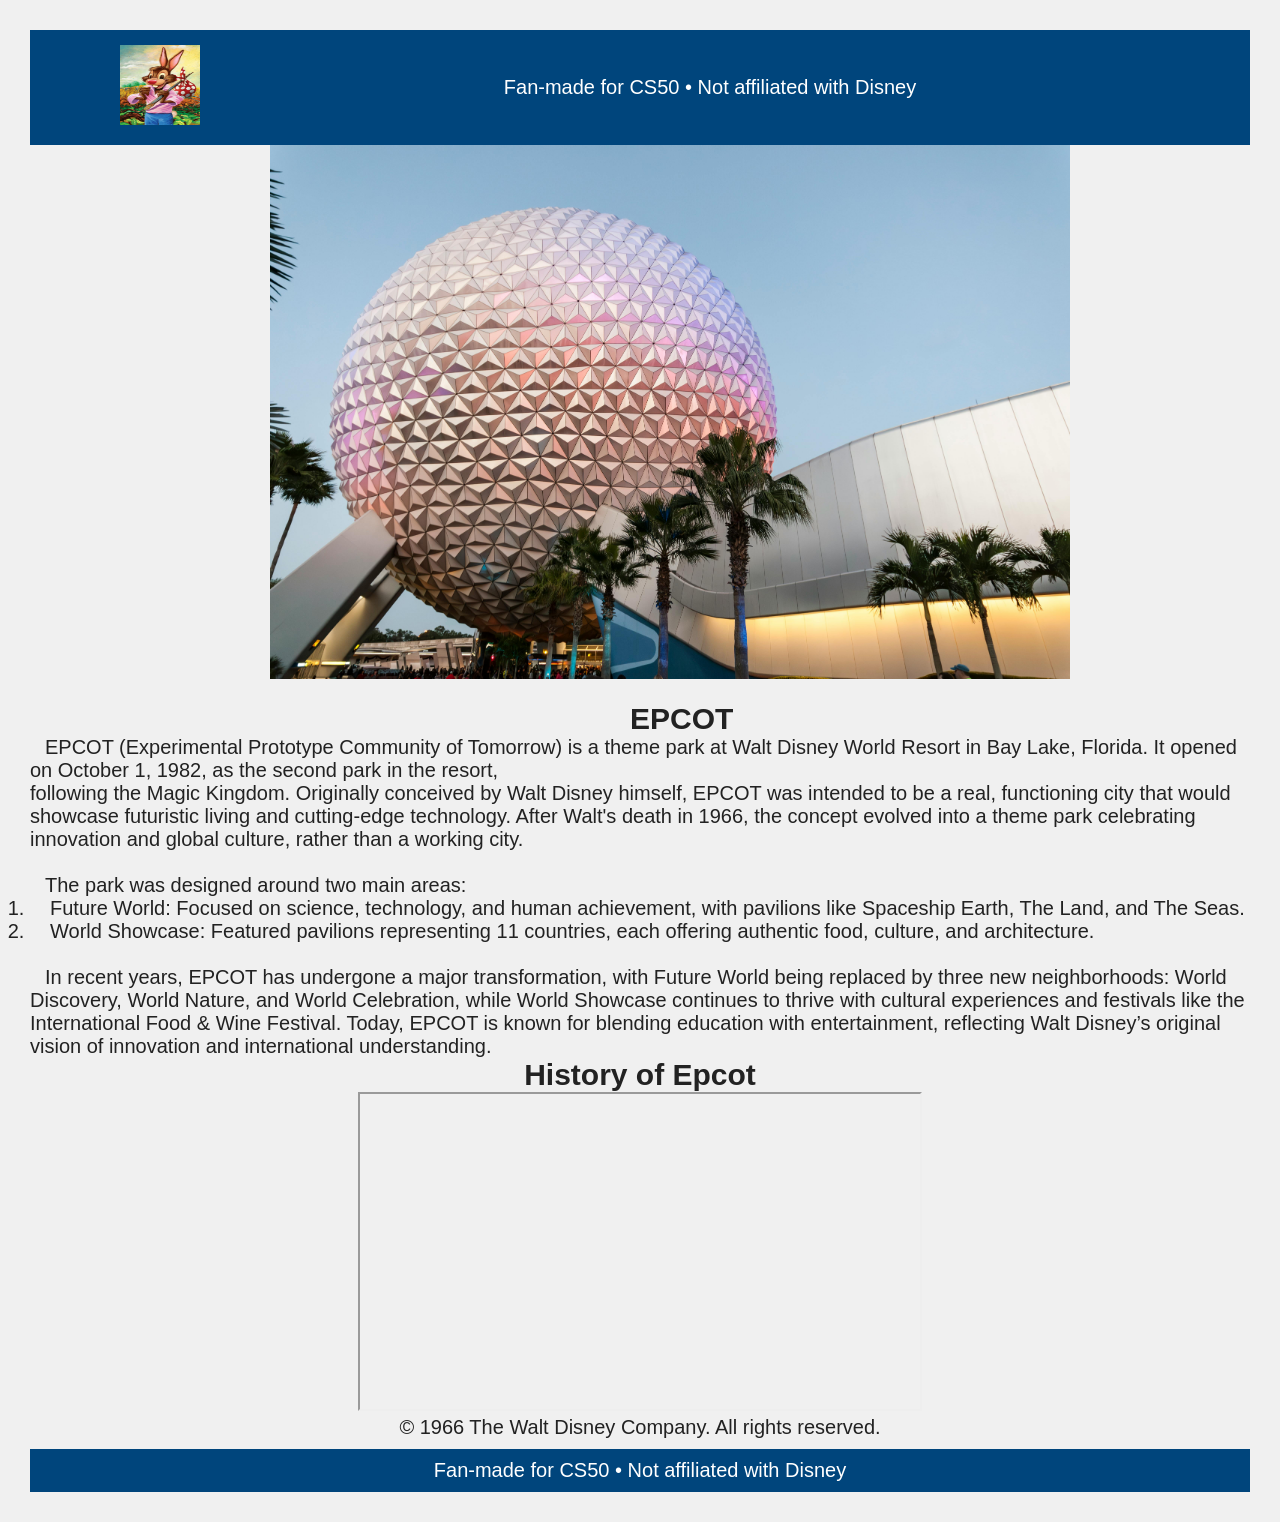
<file: epcot.html>
<!DOCTYPE html>
<html lang="en">
<head>
  <meta charset="UTF-8" />
  <meta name="viewport" content="width=device-width, initial-scale=1.0"/>
  <title>Disney Fan Site</title>
  <link rel="stylesheet" href="epcot.css" />
</head>
<body>

  <!-- Navigation -->
  <header class="navbar">
   <a href="index.html"> <img src="briar rabbit.png" alt="Fan Disney Logo" class="logo" /></a>
    <p id="fan-made">Fan-made for CS50 • Not affiliated with Disney</p>
    <nav><br>

  </header>

  <!-- Hero Banner -->
  <section class="hero">
    <img src="daytime-ball.jpg" alt="epcot ball">
    <div class="hero-text">
  </section> <br>

  <!-- Featured Movies -->
  <section id="movies" class="section movies">
    <h2 class="name">EPCOT</h2>
    <p class="info">EPCOT (Experimental Prototype Community of Tomorrow) is a theme park at Walt Disney World Resort in Bay Lake, Florida.
        It opened on October 1, 1982, as the second park in the resort, <br>following the Magic Kingdom.

Originally conceived by Walt Disney himself, EPCOT was intended to be a real, functioning city that would showcase futuristic living and cutting-edge technology.
After Walt's death in 1966, the concept evolved into a theme park celebrating innovation and global culture, rather than a working city.</p><br>
    <p class="indent">The park was designed around two main areas:
        <ol>
            <li>Future World: Focused on science, technology, and human achievement, with pavilions like Spaceship Earth, The Land, and The Seas.</li>
            <li>World Showcase: Featured pavilions representing 11 countries, each offering authentic food, culture, and architecture.</li>
        </ol>
    </p><br>
    <p class="indent">In recent years, EPCOT has undergone a major transformation, with Future World being replaced by three new neighborhoods:
        World Discovery, World Nature, and World Celebration, while World Showcase continues to thrive with cultural experiences and festivals like the International Food & Wine Festival.

        Today, EPCOT is known for blending education with entertainment, reflecting Walt Disney’s original vision of innovation and international understanding.</p>

      <!-- Add more cards -->
    </div>
  </section>

  <!--Video Section-->

  <section id="videos" class="section videos">
    <h2>History of Epcot</h2>
    <iframe width="560" height="315" src="https://www.youtube.com/embed/sLCHg9mUBag" allowfullscreen></iframe>
    <p>&copy; 1966 The Walt Disney Company. All rights reserved.</p>
  </section>



  <!-- Footer -->
  <footer>
    <p>Fan-made for CS50 • Not affiliated with Disney</p>
  </footer>

  <script src="script.js"></script>
</body>
</html>
</file>
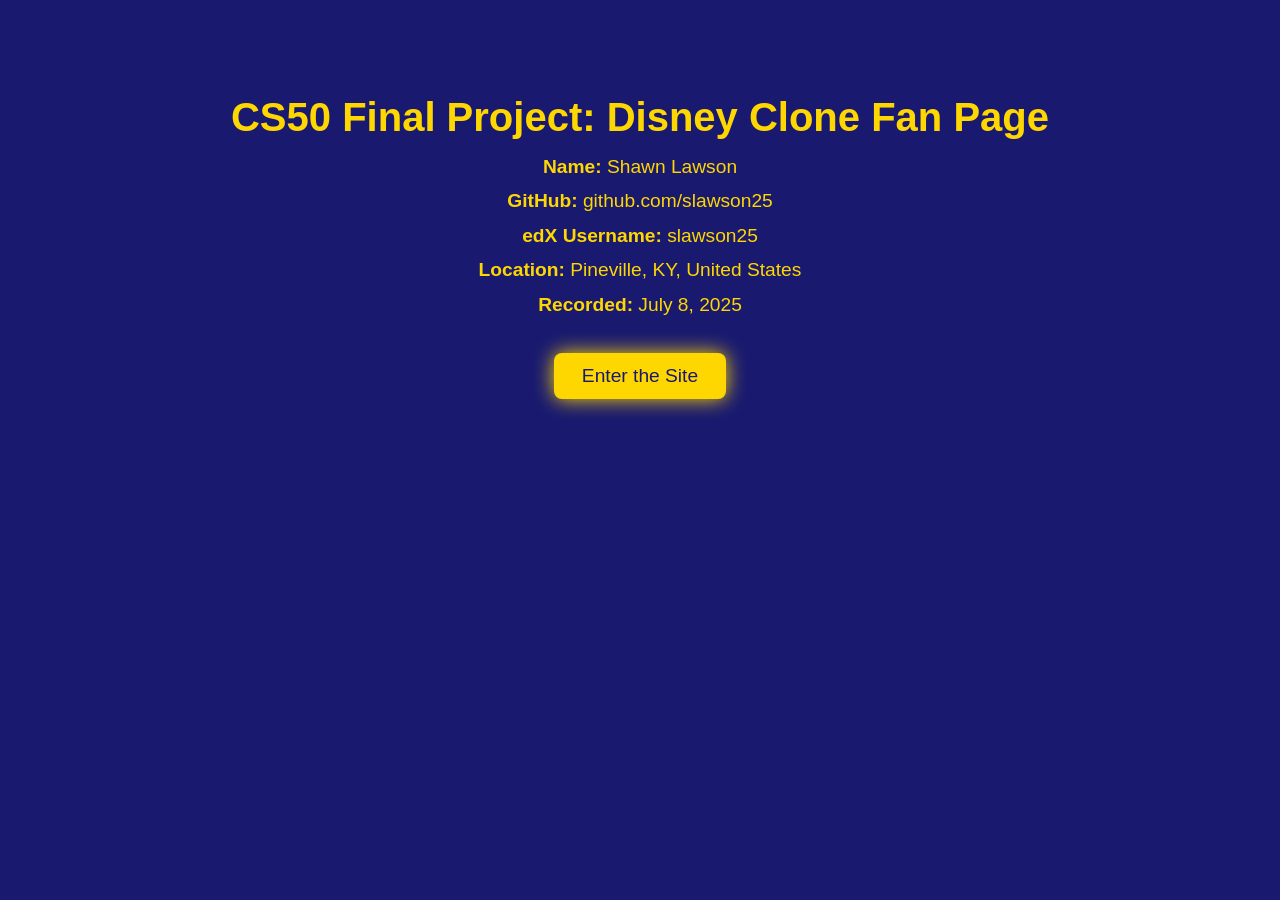
<file: front-page.html>
<!DOCTYPE html>
<html lang="en">
<head>
  <meta charset="UTF-8">
  <meta name="viewport" content="width=device-width, initial-scale=1.0">
  <title>Disney Clone Fan Page</title>
  <link rel="stylesheet" href="front-page.css">

</head>
<body>

  <h1>CS50 Final Project: Disney Clone Fan Page</h1>

  <div class="info">
    <strong>Name:</strong> Shawn Lawson<br>
    <strong>GitHub:</strong> github.com/slawson25<br>
    <strong>edX Username:</strong> slawson25<br>
    <strong>Location:</strong> Pineville, KY, United States<br>
    <strong>Recorded:</strong> July 8, 2025
  </div>

  <a href="index.html">
    <button class="enter-btn">Enter the Site</button>
  </a>

</body>
</html>
</file>
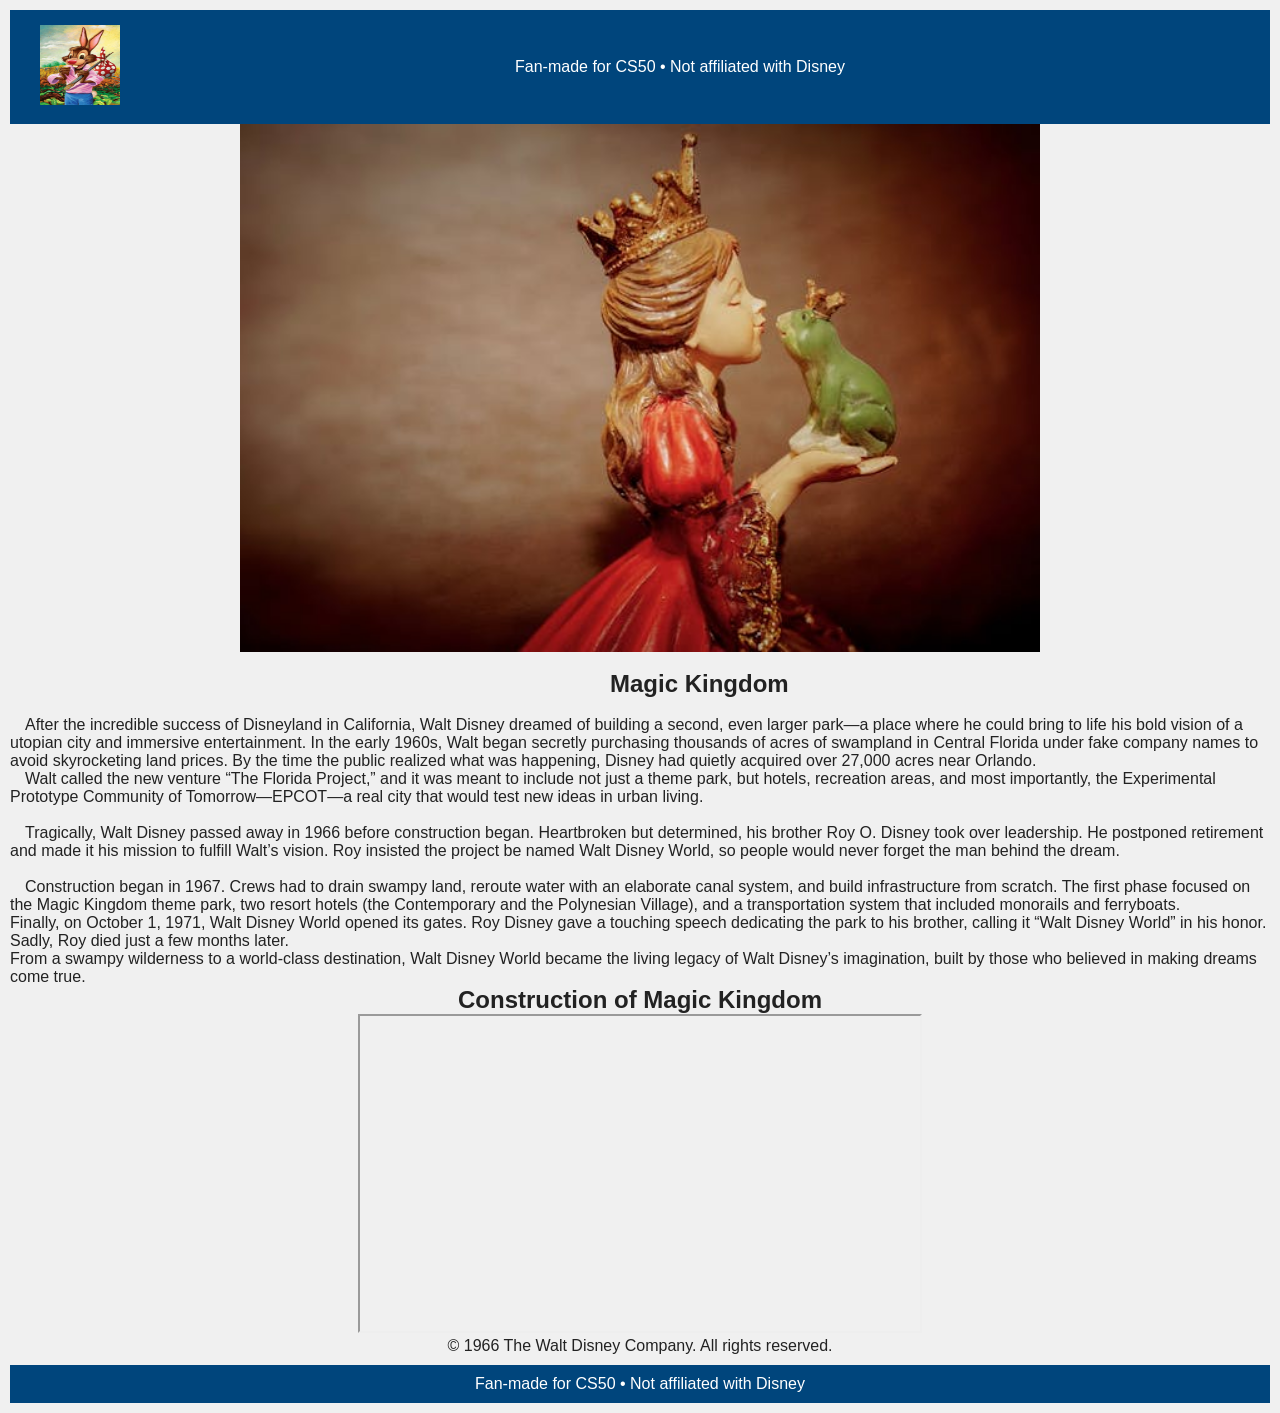
<file: magic.html>
<!DOCTYPE html>
<html lang="en">
<head>
  <meta charset="UTF-8" />
  <meta name="viewport" content="width=device-width, initial-scale=1.0"/>
  <title>Disney Fan Site</title>
  <link rel="stylesheet" href="magic.css" />
</head>
<body>

  <!-- Navigation -->
  <header class="navbar">
   <a href="index.html"> <img src="briar rabbit.png" alt="Fan Disney Logo" class="logo" /></a>
    <p id="fan-made">Fan-made for CS50 • Not affiliated with Disney</p>
    <nav>

    </nav>
  </header>

  <!-- Hero Banner -->
  <section class="hero">
    <img src="kissing_frog.jpg" alt="princess kissing a frog">
    <div class="hero-text">
  </section> <br>

  <!-- Featured Movies -->
  <section id="movies" class="section movies">
    <h2 class="name">Magic Kingdom</h2><br>
    <p class="indent">After the incredible success of Disneyland in California, Walt Disney dreamed of building a second,
      even larger park—a place where he could bring to life his bold vision of a utopian city and immersive entertainment.
      In the early 1960s, Walt began secretly purchasing thousands of acres of swampland in
      Central Florida under fake company names to avoid skyrocketing land prices.
      By the time the public realized what was happening,
      Disney had quietly acquired over 27,000 acres near Orlando. <br>

      <p class="indent">Walt called the new venture “The Florida Project,” and it was meant to include not just a theme park, but hotels,
        recreation areas, and most importantly, the Experimental Prototype Community of Tomorrow—EPCOT—a real city
        that would test new ideas in urban living.</p> <br>

      <p class="indent">Tragically, Walt Disney passed away in 1966 before construction began. Heartbroken but determined,
        his brother Roy O. Disney took over leadership. He postponed retirement and made it his mission to fulfill Walt’s vision.
        Roy insisted the project be named Walt Disney World, so people would never forget the man behind the dream.</p><br>

        <p class="indent">
          Construction began in 1967. Crews had to drain swampy land, reroute water with an elaborate canal system,
          and build infrastructure from scratch. The first phase focused on the Magic Kingdom theme park,
          two resort hotels (the Contemporary and the Polynesian Village),
          and a transportation system that included monorails and ferryboats.<br>

          Finally, on October 1, 1971, Walt Disney World opened its gates.
          Roy Disney gave a touching speech dedicating the park to his brother, calling it “Walt Disney World” in his honor.
          Sadly, Roy died just a few months later.<br>

          From a swampy wilderness to a world-class destination, Walt Disney World became the living legacy of
          Walt Disney’s imagination, built by those who believed in making dreams come true.
        </p>


      <!-- Add more cards -->
    </div>
  </section>

  <!--Video Section-->

  <section id="videos" class="section videos">
    <h2>Construction of Magic Kingdom</h2>
    <iframe width="560" height="315" src="https://www.youtube.com/embed/3mWcaYNwc50" allowfullscreen></iframe>
    <p>&copy; 1966 The Walt Disney Company. All rights reserved.</p>
  </section>



  <!-- Footer -->
  <footer>
    <p>Fan-made for CS50 • Not affiliated with Disney</p>
  </footer>

  <script src="script.js"></script>
</body>
</html>
</file>
<file: epcot.css>
*{
    margin: 0;
    padding: 0;
}

#fan-made {
    color: #fff;
    gap: 10px;
}

#videos {
  text-align: center;
  margin-bottom: 10px;
}

.name {
    /*text-aligned: center;*/
    padding-left: 600px;
}

body {
  margin: 0;
  font-size: 16px;
  padding: 10px;
  font-family: 'Arial', sans-serif;
  background-color: #f0f0f0;
  color: #222;
  
}

.sparkle-cursor {
  position: absolute;
  width: 16px;
  height: 16px;
  border-radius: 50%;
  background: radial-gradient(circle, #ffd700, #fceabb);
  pointer-events: none;
  animation: sparkleFade 0.5s ease-out;
  z-index: 9999;
}

@keyframes sparkleFade {
  0% { transform: scale(1); opacity: 1; }
  100% { transform: scale(0.5) translateY(-10px); opacity: 0; }
}



.logo {
  width: 80px;
  height: 80px;
  top: 10px;
  left: 10px;
  background: transparent;
}

.navbar {
  background: #00457c;
  display: flex;
  align-items: center;
  justify-content: space-between;
  padding: 15px 30px;
}

.navbar ul {
  display: flex;
  list-style: none;
  gap: 20px;
}

.navbar a {
  color: white;
  text-decoration: none;
  font-weight: bold;
  padding-left: 60px;
}

/* this is the start of the top banner */


.hero {
    width: 100vw;
    margin: 0;
}

.hero img {
    width: 100%;
    height: auto;
    display: block;
    margin: 0 auto;
}


.info {
    text-indent: 15px;
}

.indent {
    text-indent: 15px;
}

li {
    text-indent: 20px;
}

footer {
  background: #00457c;
  color: white;
  text-align: center;
  padding: 10px;
}

/* Tablets and small desktops (min 768px) */
@media screen and (min-width: 768px) {
  body {
    font-size: 18px;
    padding: 20px;
  }

  .card-container {
    display: flex;
    flex-wrap: wrap;
    gap: 20px;
  }

  .hero-text {
    font-size: 1.5rem;
    text-align: center;
  }
}

/* Large desktops (min 1024px) */
@media screen and (min-width: 1024px) {
  body {
    font-size: 20px;
    padding: 30px;
  }

  .hero img {
    max-width: 800px;
  }

  .card-container {
    justify-content: center;
  }
}

/* Extra large screens / TVs (min 1920px) */
@media screen and (min-width: 1920px) {
  body {
    font-size: 22px;
    padding: 40px;
  }

  .hero-text {
    font-size: 2rem;
  }

  .pixie-btn {
    font-size: 20px;
    padding: 16px 32px;
  }
}
</file>
<file: front-page.css>
body {
      font-family: 'DM Sans', sans-serif;
      background-color: #191970;
      color: #FFD700;
      text-align: center;
      padding: 60px 20px;
    }

    h1 {
      font-size: 2.5rem;
      margin-bottom: 10px;
    }

    .info {
      font-size: 1.2rem;
      margin-bottom: 30px;
      line-height: 1.8;
    }

    .enter-btn {
      padding: 12px 28px;
      font-size: 1.2rem;
      background-color: #FFD700;
      color: #191970;
      border: none;
      border-radius: 8px;
      cursor: pointer;
      transition: transform 0.3s ease;
      box-shadow: 0 0 20px #FFD700;
    }

    .enter-btn:hover {
      transform: scale(1.05);
      background-color: #E6E6FA;
      color: #FFD700;
    }
</file>
<file: magic.css>
*{
    margin: 0;
    padding: 0;
}

/* Tablets and small desktops (min 768px) */
@media screen and (min-width: 768px) {
  body {
    font-size: 18px;
    padding: 20px;
  }

  .card-container {
    display: flex;
    flex-wrap: wrap;
    gap: 20px;
  }

  .hero-text {
    font-size: 1.5rem;
    text-align: center;
  }
}

/* Large desktops (min 1024px) */
@media screen and (min-width: 1024px) {
  body {
    font-size: 20px;
    padding: 30px;
  }

  .hero img {
    max-width: 800px;
  }

  .card-container {
    justify-content: center;
  }
}

/* Extra large screens / TVs (min 1920px) */
@media screen and (min-width: 1920px) {
  body {
    font-size: 22px;
    padding: 40px;
  }

  .hero-text {
    font-size: 2rem;
  }

  .pixie-btn {
    font-size: 20px;
    padding: 16px 32px;
  }
}


body {
  margin: 0;
  font-size: 16px;
  padding: 10px;
  font-family: 'Arial', sans-serif;
  background-color: #f0f0f0;
  color: #222;
}

.sparkle-cursor {
  position: absolute;
  width: 16px;
  height: 16px;
  border-radius: 50%;
  background: radial-gradient(circle, #ffd700, #fceabb);
  pointer-events: none;
  animation: sparkleFade 0.5s ease-out;
  z-index: 9999;
}

@keyframes sparkleFade {
  0% { transform: scale(1); opacity: 1; }
  100% { transform: scale(0.5) translateY(-10px); opacity: 0; }
}

.indent {
    text-indent: 15px;
}

.name {
    /*text-aligned: center;*/
    padding-left: 600px;
}



.logo {
  width: 80px;
  height: 80px;
  top: 10px;
  left: 10px;
  background: transparent;
}

body::-webkit-scrollbar {
    display: none;
    -ms-overflow-style: none;
}

.navbar {
  background: #00457c;
  display: flex;
  align-items: center;
  justify-content: space-between;
  padding: 15px 30px;
  color: #fff;
}

.hero {
    max-width: 1800px;
    margin: 0;
    padding: 0;
}

#videos {
  text-align: center;
  margin-bottom: 10px;
}

.hero img {
    width: 100%;
    display: block;
    margin: 0 auto;
}

footer {
  background: #00457c;
  color: white;
  text-align: center;
  padding: 10px;
}
</file>
